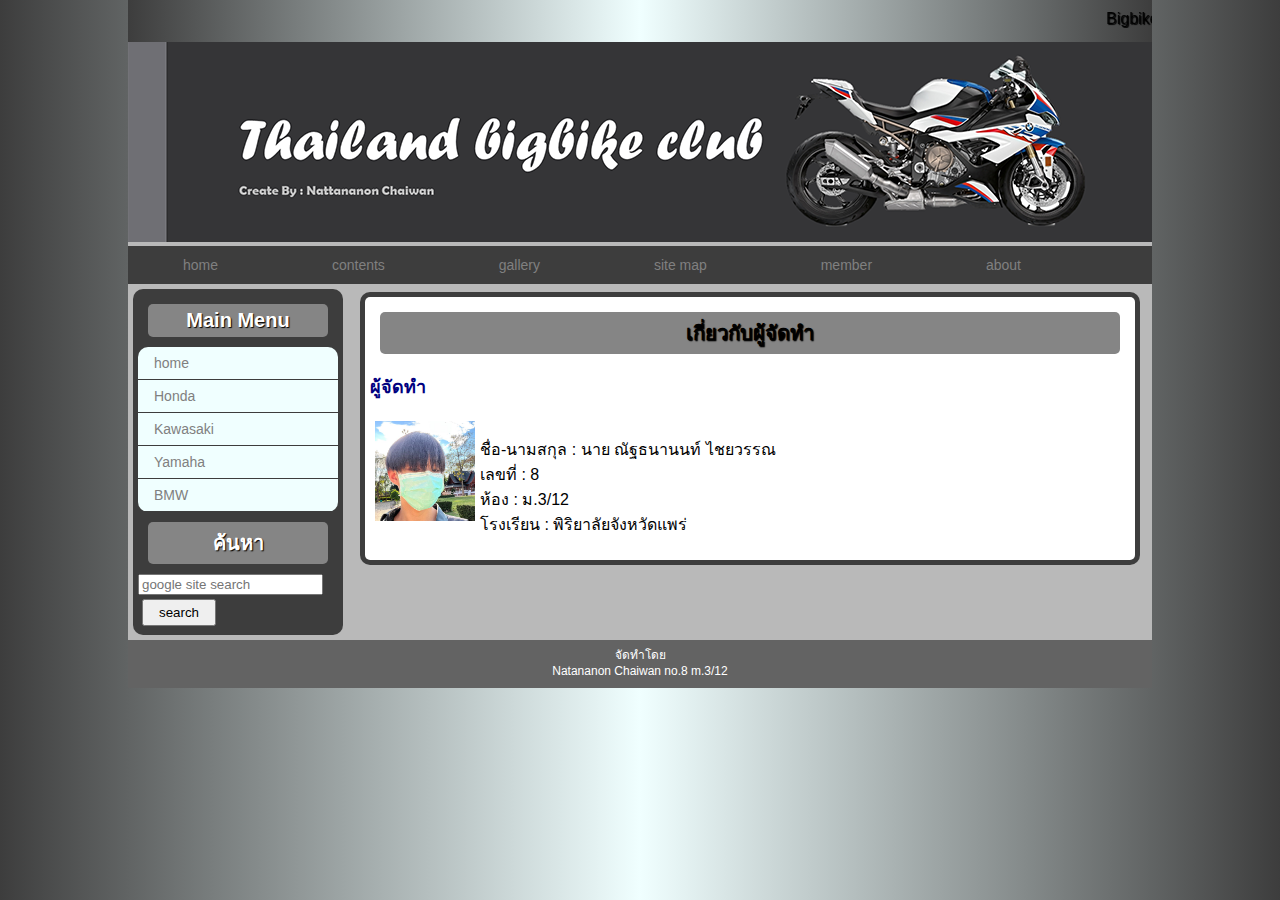
<file: 312-08/about.html>
<!DOCTYPE html>
<html lang="en">


<head>
    <title>Bigbike Sport Thailand Club</title>
    <meta charset="UTF-8">
    <link rel="stylesheet" href="layout.css">
</head>

<body>
    <div id="container">
        <div id="marquee">
        <marquee OnmouseOver="this.stop()" OnmouseOut="this.start()"> Bigbike Sport Thailand Club </marquee>
    </div>
        <header>
            <img src="img/head.png"> </img>
        </header>
        <nav>
		    <ul>
			    <li> <a href="index.html"> home </a> </li>
			    <li> <a href="contents.html"> contents </a> </li>
			    <li> <a href="gallery.html"> gallery </a> </li>
			    <li> <a href="sitemap.html"> site map </a> </li>
			    <li> <a href="member.html"> member </a> </li>
			    <li> <a href="about.html"> about </a> </li>
		    </ul>
        </nav>
        <aside>
            <h2> Main Menu </h2>
            <ul>
                <li> <a href="index.html"> home </a> </li>
                <li> <a href="p1.html"> Honda </a> </li>
                <li> <a href="p2.html"> Kawasaki </a> </li>
                <li> <a href="p3.html"> Yamaha </a> </li>
                <li> <a href="p4.html"> BMW </a> </li>
            </ul>
	    <h2>ค้นหา</h2>
		<from method="get" action="https://www.google.co.th/search" target"_blank">
        		<div>
				<input type="text" placeholder="google site search">
				<input type="submit" value="search"/>
				<input type="hidden" value="https://www.google.co.th/search"/>
				</div>
			</form>
        </aside>
	<section>
		<article>
			<h2> เกี่ยวกับผู้จัดทำ </h2>
			<h3> ผู้จัดทำ </h3>
			<img src="img/Donut.jpg" width="100"> </img> <br>
			ชื่อ-นามสกุล : นาย ณัฐธนานนท์ ไชยวรรณ <br>
			เลขที่ : 8 <br>
			ห้อง : ม.3/12 <br>
			โรงเรียน : พิริยาลัยจังหวัดแพร่ <br><br>
		</article>
	</section>
		<br class="clearflot"/>
		<footer>
			จัดทำโดย <br>
			Natananon Chaiwan no.8 m.3/12
		</footer>		
    </div>    
</body>
</html>
</file>
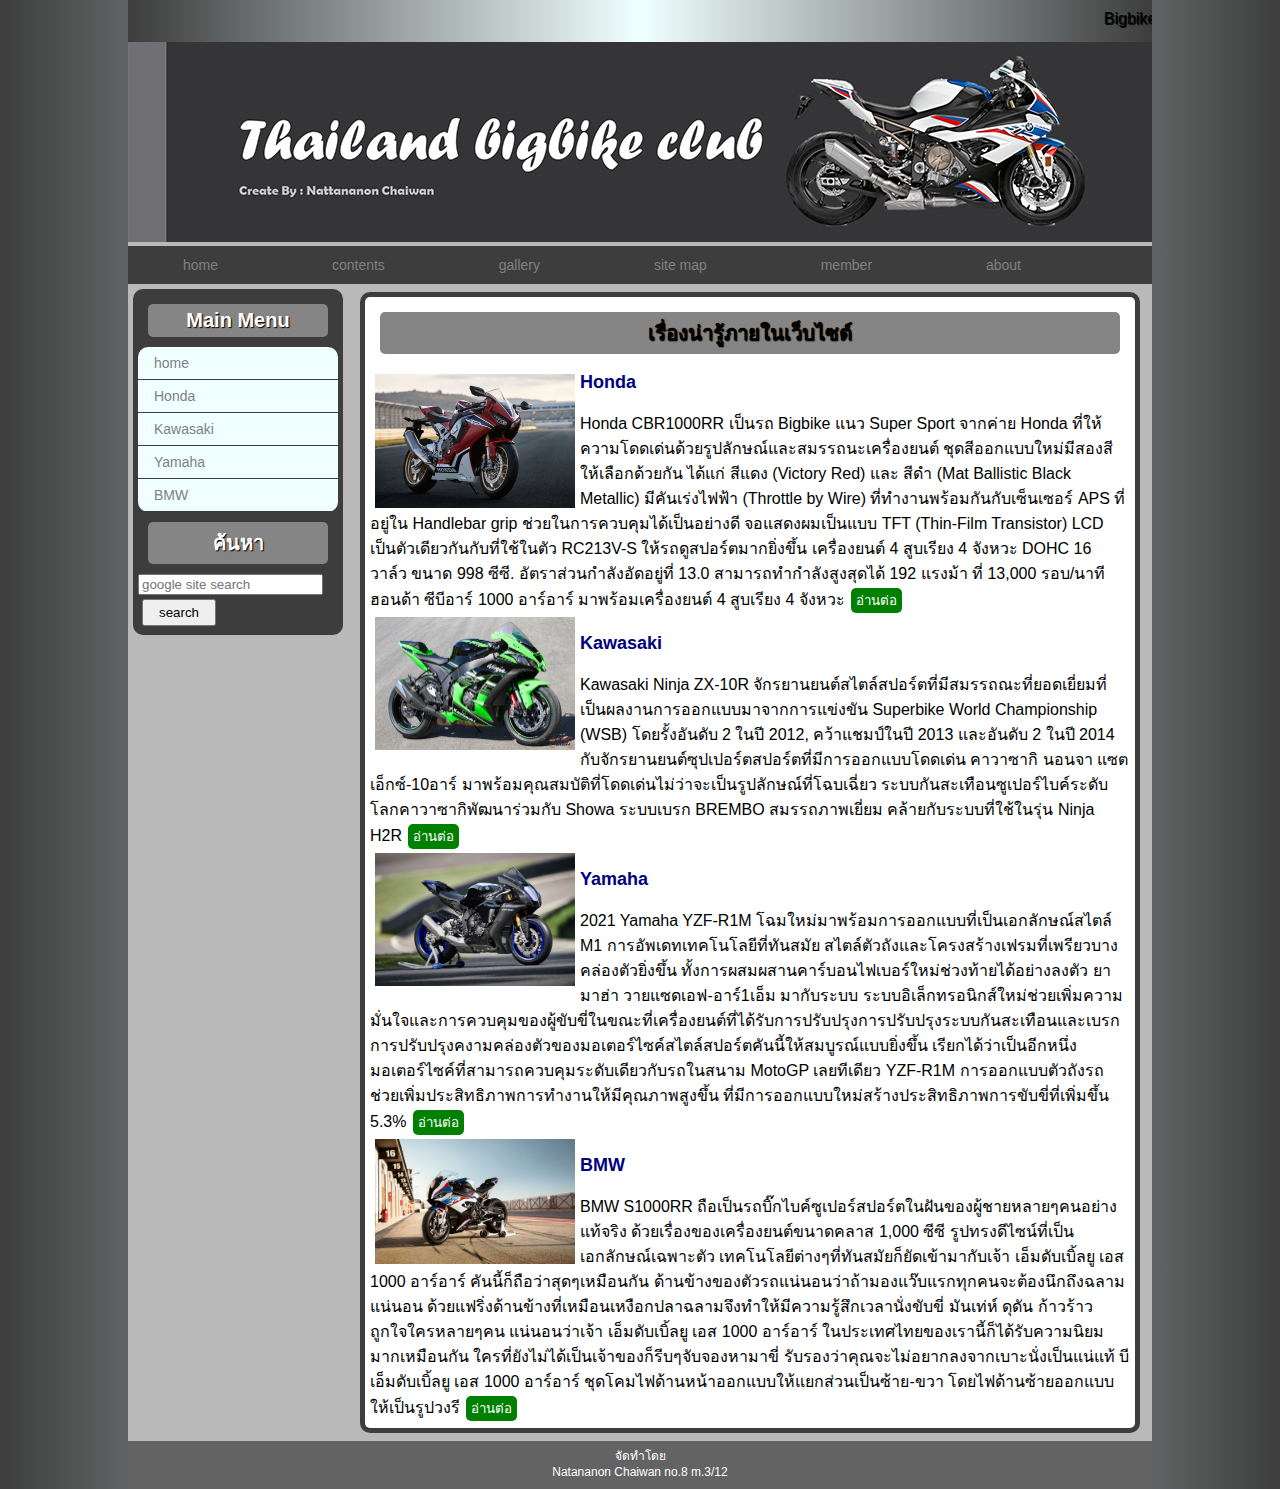
<file: 312-08/contents.html>
<!DOCTYPE html>
<html lang="en">


<head>
    <title>Bigbike Sport Thailand Club</title>
    <meta charset="UTF-8">
    <link rel="stylesheet" href="layout.css">
</head>

<body>
    <div id="container">
        <div id="marquee">
        <marquee OnmouseOver="this.stop()" OnmouseOut="this.start()"> Bigbike Sport Thailand Club </marquee>
    </div>
        <header>
            <img src="img/head.png"> </img>
        </header>
        <nav>
		    <ul>
			    <li> <a href="index.html"> home </a> </li>
			    <li> <a href="contents.html"> contents </a> </li>
			    <li> <a href="gallery.html"> gallery </a> </li>
			    <li> <a href="sitemap.html"> site map </a> </li>
			    <li> <a href="member.html"> member </a> </li>
			    <li> <a href="about.html"> about </a> </li>
		    </ul>
        </nav>
        <aside>
            <h2> Main Menu </h2>
            <ul>
                <li> <a href="index.html"> home </a> </li>
                <li> <a href="p1.html"> Honda </a> </li>
                <li> <a href="p2.html"> Kawasaki </a> </li>
                <li> <a href="p3.html"> Yamaha </a> </li>
                <li> <a href="p4.html"> BMW </a> </li>
            </ul>
	    <h2>ค้นหา</h2>
		<from method="get" action="https://www.google.co.th/search" target"_blank">
        		<div>
				<input type="text" placeholder="google site search">
				<input type="submit" value="search"/>
				<input type="hidden" value="https://www.google.co.th/search"/>
				</div>
			</form>
        </aside>
	<section>
		<article>
			<h2> เรื่องน่ารู้ภายในเว็บไซต์ </h2>
            <div id="clearfix">
                <img src="img/cbr1000rr.jpg" width="200"> </img>
                <h3> Honda </h3>
                Honda CBR1000RR เป็นรถ Bigbike แนว Super Sport จากค่าย Honda ที่ให้ความโดดเด่นด้วยรูปลักษณ์และสมรรถนะเครื่องยนต์ ชุดสีออกแบบใหม่มีสองสีให้เลือกด้วยกัน ได้แก่ สีแดง (Victory Red) และ สีดำ (Mat Ballistic Black Metallic) มีคันเร่งไฟฟ้า (Throttle by Wire) ที่ทำงานพร้อมกันกับเซ็นเซอร์ APS ที่อยู่ใน Handlebar grip ช่วยในการควบคุมได้เป็นอย่างดี จอแสดงผมเป็นแบบ TFT (Thin-Film Transistor) LCD เป็นตัวเดียวกันกับที่ใช้ในตัว RC213V-S ให้รถดูสปอร์ตมากยิ่งขึ้น เครื่องยนต์ 4 สูบเรียง 4 จังหวะ DOHC 16 วาล์ว ขนาด 998 ซีซี. อัตราส่วนกำลังอัดอยู่ที่ 13.0 สามารถทำกำลังสูงสุดได้ 192 แรงม้า ที่ 13,000 รอบ/นาที 
                ฮอนด้า ซีบีอาร์ 1000 อาร์อาร์ มาพร้อมเครื่องยนต์ 4 สูบเรียง 4 จังหวะ
                <a href="p1.html">
                    <button class="btn website"> อ่านต่อ </button> </a>
                    <br>
                    <img src="img/ninja zx-10r.jpg" width="200"> </img>
                    <h3> Kawasaki </h3>
                    Kawasaki Ninja ZX-10R จักรยานยนต์สไตล์สปอร์ตที่มีสมรรถณะที่ยอดเยี่ยมที่เป็นผลงานการออกแบบมาจากการแข่งขัน Superbike World Championship (WSB) โดยรั้งอันดับ 2 ในปี 2012, คว้าแชมป์ในปี 2013 และอันดับ 2 ในปี 2014 กับจักรยานยนต์ซุปเปอร์ตสปอร์ตที่มีการออกแบบโดดเด่น
				คาวาซากิ นอนจา แซตเอ็กซ์-10อาร์ มาพร้อมคุณสมบัติที่โดดเด่นไม่ว่าจะเป็นรูปลักษณ์ที่โฉบเฉี่ยว ระบบกันสะเทือนซูเปอร์ไบค์ระดับโลกคาวาซากิพัฒนาร่วมกับ Showa ระบบเบรก BREMBO สมรรถภาพเยี่ยม คล้ายกับระบบที่ใช้ในรุ่น Ninja H2R
                    <a href="p2.html">
                        <button class="btn website"> อ่านต่อ </button> </a>
                        <br>
                        <img src="img/R1M.jpg" width="200"> </img>
                        <h3> Yamaha </h3>
                        2021 Yamaha YZF-R1M โฉมใหม่มาพร้อมการออกแบบที่เป็นเอกลักษณ์สไตล์ M1 การอัพเดทเทคโนโลยีที่ทันสมัย สไตล์ตัวถังและโครงสร้างเฟรมที่เพรียวบางคล่องตัวยิ่งขึ้น ทั้งการผสมผสานคาร์บอนไฟเบอร์ใหม่ช่วงท้ายได้อย่างลงตัว ยามาฮ่า วายแซดเอฟ-อาร์1เอ็ม มากับระบบ ระบบอิเล็กทรอนิกส์ใหม่ช่วยเพิ่มความมั่นใจและการควบคุมของผู้ขับขี่ในขณะที่เครื่องยนต์ที่ได้รับการปรับปรุงการปรับปรุงระบบกันสะเทือนและเบรก การปรับปรุงคงามคล่องตัวของมอเตอร์ไซค์สไตล์สปอร์ตคันนี้ให้สมบูรณ์แบบยิ่งขึ้น เรียกได้ว่าเป็นอีกหนึ่งมอเตอร์ไซค์ที่สามารถควบคุมระดับเดียวกับรถในสนาม MotoGP เลยทีเดียว
				YZF-R1M การออกแบบตัวถังรถช่วยเพิ่มประสิทธิภาพการทำงานให้มีคุณภาพสูงขึ้น ที่มีการออกแบบใหม่สร้างประสิทธิภาพการขับขี่ที่เพิ่มขึ้น 5.3%
                        <a href="p3.html">
                            <button class="btn website"> อ่านต่อ </button> </a>
                            <br>
                            <img src="img/S1000rr.jpg" width="200"> </img>
                        <h3> BMW </h3>
                        BMW S1000RR ถือเป็นรถบิ๊กไบค์ซูเปอร์สปอร์ตในฝันของผู้ชายหลายๆคนอย่างแท้จริง ด้วยเรื่องของเครื่องยนต์ขนาดคลาส 1,000 ซีซี รูปทรงดีไซน์ที่เป็นเอกลักษณ์เฉพาะตัว เทคโนโลยีต่างๆที่ทันสมัยก็ยัดเข้ามากับเจ้า เอ็มดับเบิ้ลยู เอส 1000 อาร์อาร์ คันนี้ก็ถือว่าสุดๆเหมือนกัน ด้านข้างของตัวรถแน่นอนว่าถ้ามองแว๊บแรกทุกคนจะต้องนึกถึงฉลามแน่นอน ด้วยแฟริ่งด้านข้างที่เหมือนเหงือกปลาฉลามจึงทำให้มีความรู้สึกเวลานั่งขับขี่ มันเท่ห์ ดุดัน ก้าวร้าว ถูกใจใครหลายๆคน แน่นอนว่าเจ้า เอ็มดับเบิ้ลยู เอส 1000 อาร์อาร์ ในประเทศไทยของเรานี้ก็ได้รับความนิยมมากเหมือนกัน ใครที่ยังไม่ได้เป็นเจ้าของก็รีบๆจับจองหามาขี่ รับรองว่าคุณจะไม่อยากลงจากเบาะนั่งเป็นแน่แท้
                บีเอ็มดับเบิ้ลยู เอส 1000 อาร์อาร์ ชุดโคมไฟด้านหน้าออกแบบให้แยกส่วนเป็นซ้าย-ขวา โดยไฟด้านซ้ายออกแบบให้เป็นรูปวงรี
                        <a href="p4.html">
                            <button class="btn website"> อ่านต่อ </button> </a>
            </div>
		</article>
	</section>
		<br class="clearflot"/>
		<footer>
			จัดทำโดย <br>
			Natananon Chaiwan no.8 m.3/12
		</footer>		
    </div>    
</body>
</html>
</file>
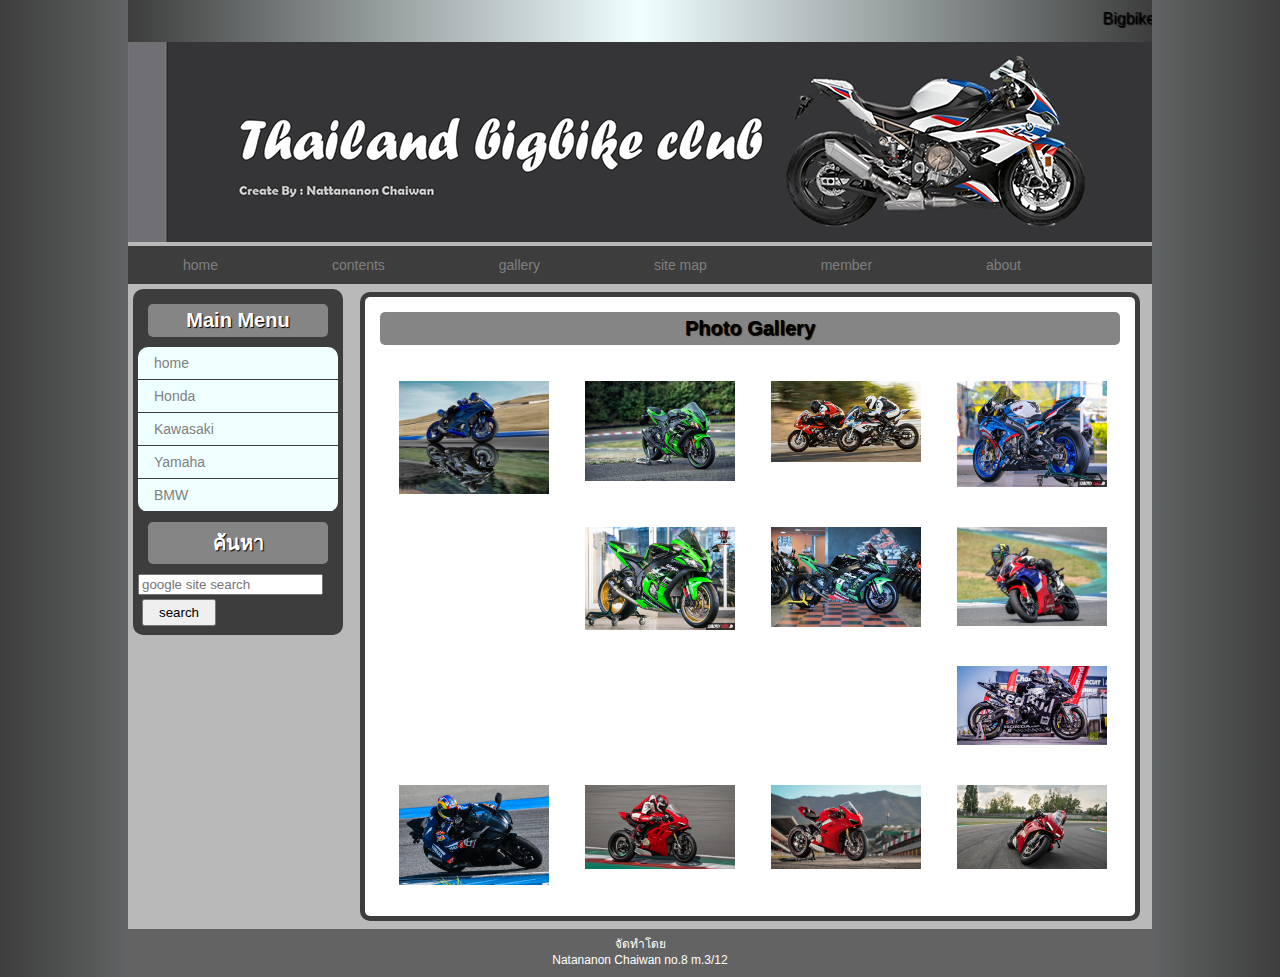
<file: 312-08/gallery.html>
<!DOCTYPE html>
<html lang="en">


<head>
    <title>Bigbike Sport Thailand Club</title>
    <meta charset="UTF-8">
    <link rel="stylesheet" href="layout.css">
</head>

<body>
    <div id="container">
        <div id="marquee">
        <marquee OnmouseOver="this.stop()" OnmouseOut="this.start()"> Bigbike Sport Thailand Club </marquee>
    </div>
        <header>
            <img src="img/head.png"> </img>
        </header>
        <nav>
		    <ul>
			    <li> <a href="index.html"> home </a> </li>
			    <li> <a href="contents.html"> contents </a> </li>
			    <li> <a href="gallery.html"> gallery </a> </li>
			    <li> <a href="sitemap.html"> site map </a> </li>
			    <li> <a href="member.html"> member </a> </li>
			    <li> <a href="about.html"> about </a> </li>
		    </ul>
        </nav>
        <aside>
            <h2> Main Menu </h2>
            <ul>
                <li> <a href="index.html"> home </a> </li>
                <li> <a href="p1.html"> Honda </a> </li>
                <li> <a href="p2.html"> Kawasaki </a> </li>
                <li> <a href="p3.html"> Yamaha </a> </li>
                <li> <a href="p4.html"> BMW </a> </li>
            </ul>
	    <h2>ค้นหา</h2>
		<from method="get" action="https://www.google.co.th/search" target"_blank">
        		<div>
				<input type="text" placeholder="google site search">
				<input type="submit" value="search"/>
				<input type="hidden" value="https://www.google.co.th/search"/>
				</div>
			</form>
        </aside>
	<section>
		<article>
			<h2> Photo Gallery </h2>
			<table>
                <tr> <td> <div id="gallery">
                    <a href="img/pg1.jpg" target="_blank">
                        <img src="img/pg1.jpg" width="140" alt="r1m"> </a>
                </div>

                <div id="gallery">
                    <a href="img/pg2.jpg" target="_blank">
                        <img src="img/pg2.jpg" width="140" alt="zx10r"> </a>
                </div>

                <div id="gallery">
                    <a href="img/pg3.jpg" target="_blank">
                        <img src="img/pg3.jpg" width="140" alt="s1000rr"> </a>
                </div>

                <div id="gallery">
                    <a href="img/pg4.jpg" target="_blank">
                        <img src="img/pg4.jpg" width="140" alt="s1000rr"> </a>
                </div>

                <div id="gallery">
                    <a href="img/pg5.jpg" target="_blank">
                        <img src="img/pg5.jpg" width="140" alt="zx10r"> </a>
                </div>

                <div id="gallery">
                    <a href="img/pg6.jpg" target="_blank">
                        <img src="img/pg6.jpg" width="140" alt="zx10r"> </a>
                </div>

                <div id="gallery">
                    <a href="img/pg7.jpg" target="_blank">
                        <img src="img/pg7.jpg" width="140" alt="cbr1000rr"> </a>
                </div>

                <div id="gallery">
                    <a href="img/pg8.jpg" target="_blank">
                        <img src="img/pg8.jpg" width="140" alt="cbr1000rr"> </a>
                </div>

                <div id="gallery">
                    <a href="img/pg9.jpg" target="_blank">
                        <img src="img/pg9.jpg" width="140" alt="r1m"> </a>
                </div>

                <div id="gallery">
                    <a href="img/pg10.jpg" target="_blank">
                        <img src="img/pg10.jpg" width="140" alt="ducati"> </a>
                </div>

                <div id="gallery">
                    <a href="img/pg11.jpg" target="_blank">
                        <img src="img/pg11.jpg" width="140" alt="ducati"> </a>
                </div>

                <div id="gallery">
                    <a href="img/pg12.jpg" target="_blank">
                        <img src="img/pg12.jpg" width="140" alt="ducati"> </a>
                </div>
                </tr> </td>
            </table>
		</article>
	</section>
		<br class="clearflot"/>
		<footer>
			จัดทำโดย <br>
			Natananon Chaiwan no.8 m.3/12
		</footer>		
    </div>    
</body>
</html>
</file>
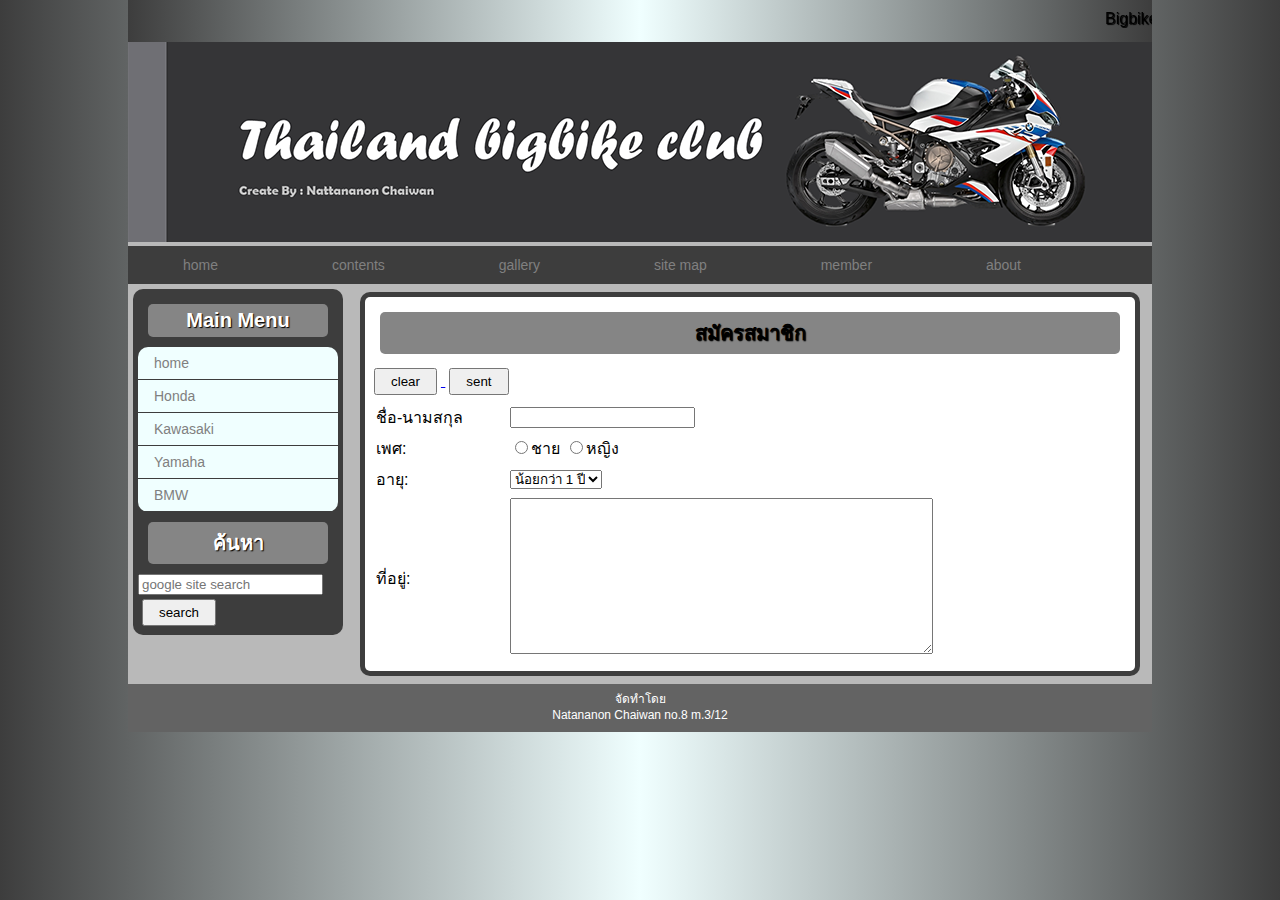
<file: 312-08/member.html>
<!DOCTYPE html>
<html lang="en">


<head>
    <title>Bigbike Sport Thailand Club</title>
    <meta charset="UTF-8">
    <link rel="stylesheet" href="layout.css">
</head>

<body>
    <div id="container">
        <div id="marquee">
        <marquee OnmouseOver="this.stop()" OnmouseOut="this.start()"> Bigbike Sport Thailand Club </marquee>
    </div>
        <header>
            <img src="img/head.png"> </img>
        </header>
        <nav>
		    <ul>
			    <li> <a href="index.html"> home </a> </li>
			    <li> <a href="contents.html"> contents </a> </li>
			    <li> <a href="gallery.html"> gallery </a> </li>
			    <li> <a href="sitemap.html"> site map </a> </li>
			    <li> <a href="member.html"> member </a> </li>
			    <li> <a href="about.html"> about </a> </li>
		    </ul>
        </nav>
        <aside>
            <h2> Main Menu </h2>
            <ul>
                <li> <a href="index.html"> home </a> </li>
                <li> <a href="p1.html"> Honda </a> </li>
                <li> <a href="p2.html"> Kawasaki </a> </li>
                <li> <a href="p3.html"> Yamaha </a> </li>
                <li> <a href="p4.html"> BMW </a> </li>
            </ul>
	    <h2>ค้นหา</h2>
		<from method="get" action="https://www.google.co.th/search" target"_blank">
        		<div>
				<input type="text" placeholder="google site search">
				<input type="submit" value="search"/>
				<input type="hidden" value="https://www.google.co.th/search"/>
				</div>
			</form>
        </aside>
	<section>
		<article>
			<h2> สมัครสมาชิก </h2>
			<table> <form>
                <tr>    <td>ชื่อ-นามสกุล </td>
                        <td> <input type="text"> </td> </tr>
                <tr>    <td> เพศ: </td>
                        <td> <input type="radio">ชาย 
                            <input type="radio">หญิง
                        </td> </tr>
                <tr>    <td> อายุ:</td>
                <td>    <select>    <option value="1">น้อยกว่า 1 ปี
                                    <option value="1"> 1-10 ปี
                                    <option value="2">11-20 ปี
                                    <option value="3">21-30 ปี
                                    <option value="4">30 ปีขึ้นไป </option></select></td></tr>
                <tr>    <td> ที่อยู่: </td>
                        <td>    <textarea rows="10" cols="50"> </textarea> </td> </tr>
                <tr colspan="2" <td>    <input type="reset"value="clear">
                                        <a href=mailto:jone500gamer@gmail.com> 
                                            <input type="submit" value="sent"> </a> </td> </tr>
            </form></table>
		</article>
	</section>
		<br class="clearflot"/>
		<footer>
			จัดทำโดย <br>
			Natananon Chaiwan no.8 m.3/12
		</footer>		
    </div>    
</body>
</html>
</file>
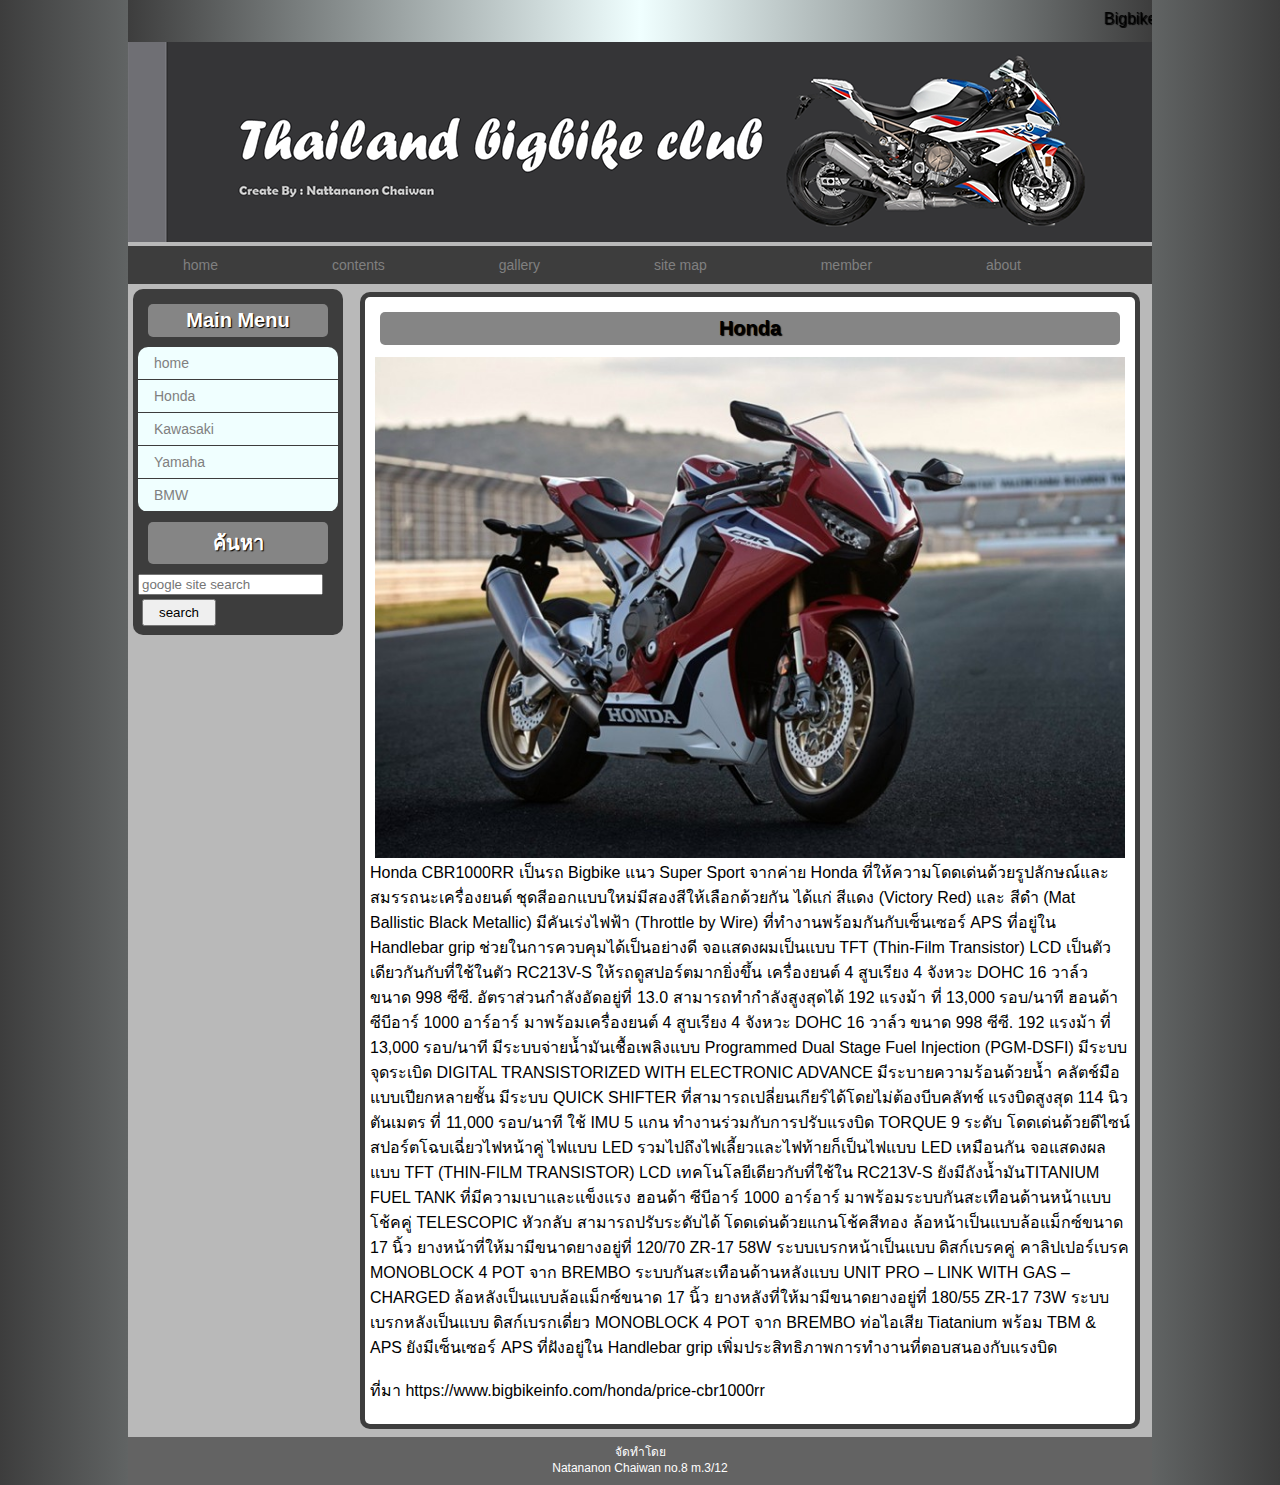
<file: 312-08/p1.html>
<!DOCTYPE html>
<html lang="en">


<head>
    <title>Bigbike Sport Thailand Club</title>
    <meta charset="UTF-8">
    <link rel="stylesheet" href="layout.css">
</head>

<body>
    <div id="container">
        <div id="marquee">
        <marquee OnmouseOver="this.stop()" OnmouseOut="this.start()"> Bigbike Sport Thailand Club </marquee>
    </div>
        <header>
            <img src="img/head.png"> </img>
        </header>
        <nav>
		    <ul>
			    <li> <a href="index.html"> home </a> </li>
			    <li> <a href="contents.html"> contents </a> </li>
			    <li> <a href="gallery.html"> gallery </a> </li>
			    <li> <a href="sitemap.html"> site map </a> </li>
			    <li> <a href="member.html"> member </a> </li>
			    <li> <a href="about.html"> about </a> </li>
		    </ul>
        </nav>
        <aside>
            <h2> Main Menu </h2>
            <ul>
                <li> <a href="index.html"> home </a> </li>
                <li> <a href="p1.html"> Honda </a> </li>
                <li> <a href="p2.html"> Kawasaki </a> </li>
                <li> <a href="p3.html"> Yamaha </a> </li>
                <li> <a href="p4.html"> BMW </a> </li>
            </ul>
	    <h2>ค้นหา</h2>
		<from method="get" action="https://www.google.co.th/search" target"_blank">
        		<div>
				<input type="text" placeholder="google site search">
				<input type="submit" value="search"/>
				<input type="hidden" value="https://www.google.co.th/search"/>
				</div>
			</form>
        </aside>
	<section>
		<article>
			<h2> Honda </h2>
			<center>
				<img src="img/cbr1000rr.jpg" width="750"> </img>
			</center>
			<p>
				Honda CBR1000RR เป็นรถ Bigbike แนว Super Sport จากค่าย Honda ที่ให้ความโดดเด่นด้วยรูปลักษณ์และสมรรถนะเครื่องยนต์ ชุดสีออกแบบใหม่มีสองสีให้เลือกด้วยกัน ได้แก่ สีแดง (Victory Red) และ สีดำ (Mat Ballistic Black Metallic) มีคันเร่งไฟฟ้า (Throttle by Wire) ที่ทำงานพร้อมกันกับเซ็นเซอร์ APS ที่อยู่ใน Handlebar grip ช่วยในการควบคุมได้เป็นอย่างดี จอแสดงผมเป็นแบบ TFT (Thin-Film Transistor) LCD เป็นตัวเดียวกันกับที่ใช้ในตัว RC213V-S ให้รถดูสปอร์ตมากยิ่งขึ้น เครื่องยนต์ 4 สูบเรียง 4 จังหวะ DOHC 16 วาล์ว ขนาด 998 ซีซี. อัตราส่วนกำลังอัดอยู่ที่ 13.0 สามารถทำกำลังสูงสุดได้ 192 แรงม้า ที่ 13,000 รอบ/นาที 
                ฮอนด้า ซีบีอาร์ 1000 อาร์อาร์ มาพร้อมเครื่องยนต์ 4 สูบเรียง 4 จังหวะ DOHC 16 วาล์ว ขนาด 998 ซีซี. 192 แรงม้า ที่ 13,000 รอบ/นาที มีระบบจ่ายน้ำมันเชื้อเพลิงแบบ Programmed Dual Stage Fuel Injection (PGM-DSFI) มีระบบจุดระเบิด DIGITAL TRANSISTORIZED WITH ELECTRONIC ADVANCE มีระบายความร้อนด้วยน้ำ คลัตช์มือแบบเปียกหลายชั้น มีระบบ QUICK SHIFTER ที่สามารถเปลี่ยนเกียร์ได้โดยไม่ต้องบีบคลัทช์ แรงบิดสูงสุด 114 นิวตันเมตร ที่ 11,000 รอบ/นาที ใช้ IMU 5 แกน ทำงานร่วมกับการปรับแรงบิด TORQUE 9 ระดับ โดดเด่นด้วยดีไซน์สปอร์ตโฉบเฉี่ยวไฟหน้าคู่ ไฟแบบ LED รวมไปถึงไฟเลี้ยวและไฟท้ายก็เป็นไฟแบบ LED เหมือนกัน จอแสดงผลแบบ TFT (THIN-FILM TRANSISTOR) LCD เทคโนโลยีเดียวกับที่ใช้ใน RC213V-S ยังมีถังน้ำมันTITANIUM FUEL TANK ที่มีความเบาและแข็งแรง
                ฮอนด้า ซีบีอาร์ 1000 อาร์อาร์ มาพร้อมระบบกันสะเทือนด้านหน้าแบบ โช้คคู่ TELESCOPIC หัวกลับ สามารถปรับระดับได้ โดดเด่นด้วยแกนโช้คสีทอง ล้อหน้าเป็นแบบล้อแม็กซ์ขนาด 17 นิ้ว ยางหน้าที่ให้มามีขนาดยางอยู่ที่ 120/70 ZR-17 58W ระบบเบรกหน้าเป็นแบบ ดิสก์เบรคคู่ คาลิปเปอร์เบรค MONOBLOCK 4 POT จาก BREMBO ระบบกันสะเทือนด้านหลังแบบ UNIT PRO – LINK WITH GAS – CHARGED ล้อหลังเป็นแบบล้อแม็กซ์ขนาด 17 นิ้ว ยางหลังที่ให้มามีขนาดยางอยู่ที่ 180/55 ZR-17 73W ระบบเบรกหลังเป็นแบบ ดิสก์เบรกเดี่ยว MONOBLOCK 4 POT จาก BREMBO ท่อไอเสีย Tiatanium พร้อม TBM & APS ยังมีเซ็นเซอร์ APS ที่ฝังอยู่ใน Handlebar grip เพิ่มประสิทธิภาพการทำงานที่ตอบสนองกับแรงบิด
            <br> <br>
                ที่มา https://www.bigbikeinfo.com/honda/price-cbr1000rr
			</p> 
		</article>
	</section>
		<br class="clearflot"/>
		<footer>
			จัดทำโดย <br>
			Natananon Chaiwan no.8 m.3/12
		</footer>		
    </div>    
</body>
</html>
</file>
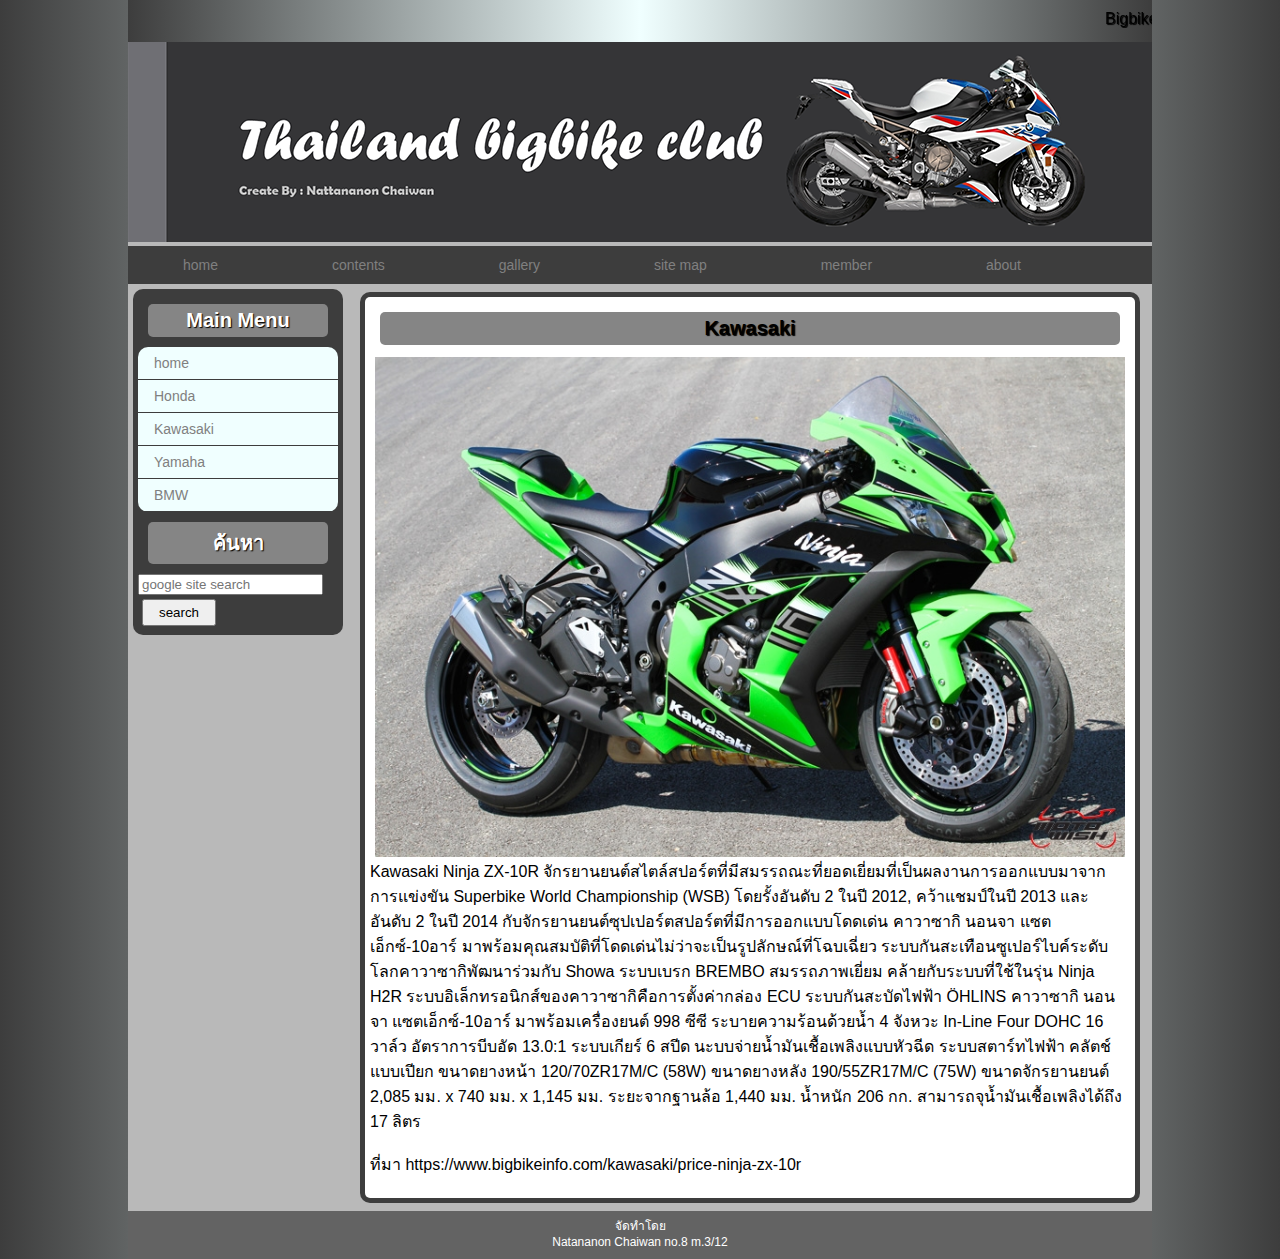
<file: 312-08/p2.html>
<!DOCTYPE html>
<html lang="en">


<head>
    <title>Bigbike Sport Thailand Club</title>
    <meta charset="UTF-8">
    <link rel="stylesheet" href="layout.css">
</head>

<body>
    <div id="container">
        <div id="marquee">
        <marquee OnmouseOver="this.stop()" OnmouseOut="this.start()"> Bigbike Sport Thailand Club </marquee>
    </div>
        <header>
            <img src="img/head.png"> </img>
        </header>
        <nav>
		    <ul>
			    <li> <a href="index.html"> home </a> </li>
			    <li> <a href="contents.html"> contents </a> </li>
			    <li> <a href="gallery.html"> gallery </a> </li>
			    <li> <a href="sitemap.html"> site map </a> </li>
			    <li> <a href="member.html"> member </a> </li>
			    <li> <a href="about.html"> about </a> </li>
		    </ul>
        </nav>
        <aside>
            <h2> Main Menu </h2>
            <ul>
                <li> <a href="index.html"> home </a> </li>
                <li> <a href="p1.html"> Honda </a> </li>
                <li> <a href="p2.html"> Kawasaki </a> </li>
                <li> <a href="p3.html"> Yamaha </a> </li>
                <li> <a href="p4.html"> BMW </a> </li>
            </ul>
	    <h2>ค้นหา</h2>
		<from method="get" action="https://www.google.co.th/search" target"_blank">
        		<div>
				<input type="text" placeholder="google site search">
				<input type="submit" value="search"/>
				<input type="hidden" value="https://www.google.co.th/search"/>
				</div>
			</form>
        </aside>
	<section>
		<article>
			<h2> Kawasaki </h2>
			<center>
				<img src="img/ninja zx-10r.jpg" width="750"> </img>
			</center>
			<p>
				Kawasaki Ninja ZX-10R จักรยานยนต์สไตล์สปอร์ตที่มีสมรรถณะที่ยอดเยี่ยมที่เป็นผลงานการออกแบบมาจากการแข่งขัน Superbike World Championship (WSB) โดยรั้งอันดับ 2 ในปี 2012, คว้าแชมป์ในปี 2013 และอันดับ 2 ในปี 2014 กับจักรยานยนต์ซุปเปอร์ตสปอร์ตที่มีการออกแบบโดดเด่น
				คาวาซากิ นอนจา แซตเอ็กซ์-10อาร์ มาพร้อมคุณสมบัติที่โดดเด่นไม่ว่าจะเป็นรูปลักษณ์ที่โฉบเฉี่ยว ระบบกันสะเทือนซูเปอร์ไบค์ระดับโลกคาวาซากิพัฒนาร่วมกับ Showa ระบบเบรก BREMBO สมรรถภาพเยี่ยม คล้ายกับระบบที่ใช้ในรุ่น Ninja H2R ระบบอิเล็กทรอนิกส์ของคาวาซากิคือการตั้งค่ากล่อง ECU ระบบกันสะบัดไฟฟ้า ÖHLINS
				คาวาซากิ นอนจา แซตเอ็กซ์-10อาร์ มาพร้อมเครื่องยนต์ 998 ซีซี ระบายความร้อนด้วยน้ำ 4 จังหวะ In-Line Four DOHC 16 วาล์ว อัตราการบีบอัด 13.0:1 ระบบเกียร์ 6 สปีด นะบบจ่ายน้ำมันเชื้อเพลิงแบบหัวฉีด ระบบสตาร์ทไฟฟ้า คลัตช์แบบเปียก ขนาดยางหน้า 120/70ZR17M/C (58W) ขนาดยางหลัง 190/55ZR17M/C (75W) ขนาดจักรยานยนต์ 2,085 มม. x 740 มม. x 1,145 มม. ระยะจากฐานล้อ 1,440 มม. น้ำหนัก 206 กก. สามารถจุน้ำมันเชื้อเพลิงได้ถึง 17 ลิตร
            <br> <br>
                ที่มา https://www.bigbikeinfo.com/kawasaki/price-ninja-zx-10r
			</p> 
		</article>
	</section>
		<br class="clearflot"/>
		<footer>
			จัดทำโดย <br>
			Natananon Chaiwan no.8 m.3/12
		</footer>		
    </div>    
</body>
</html>
</file>
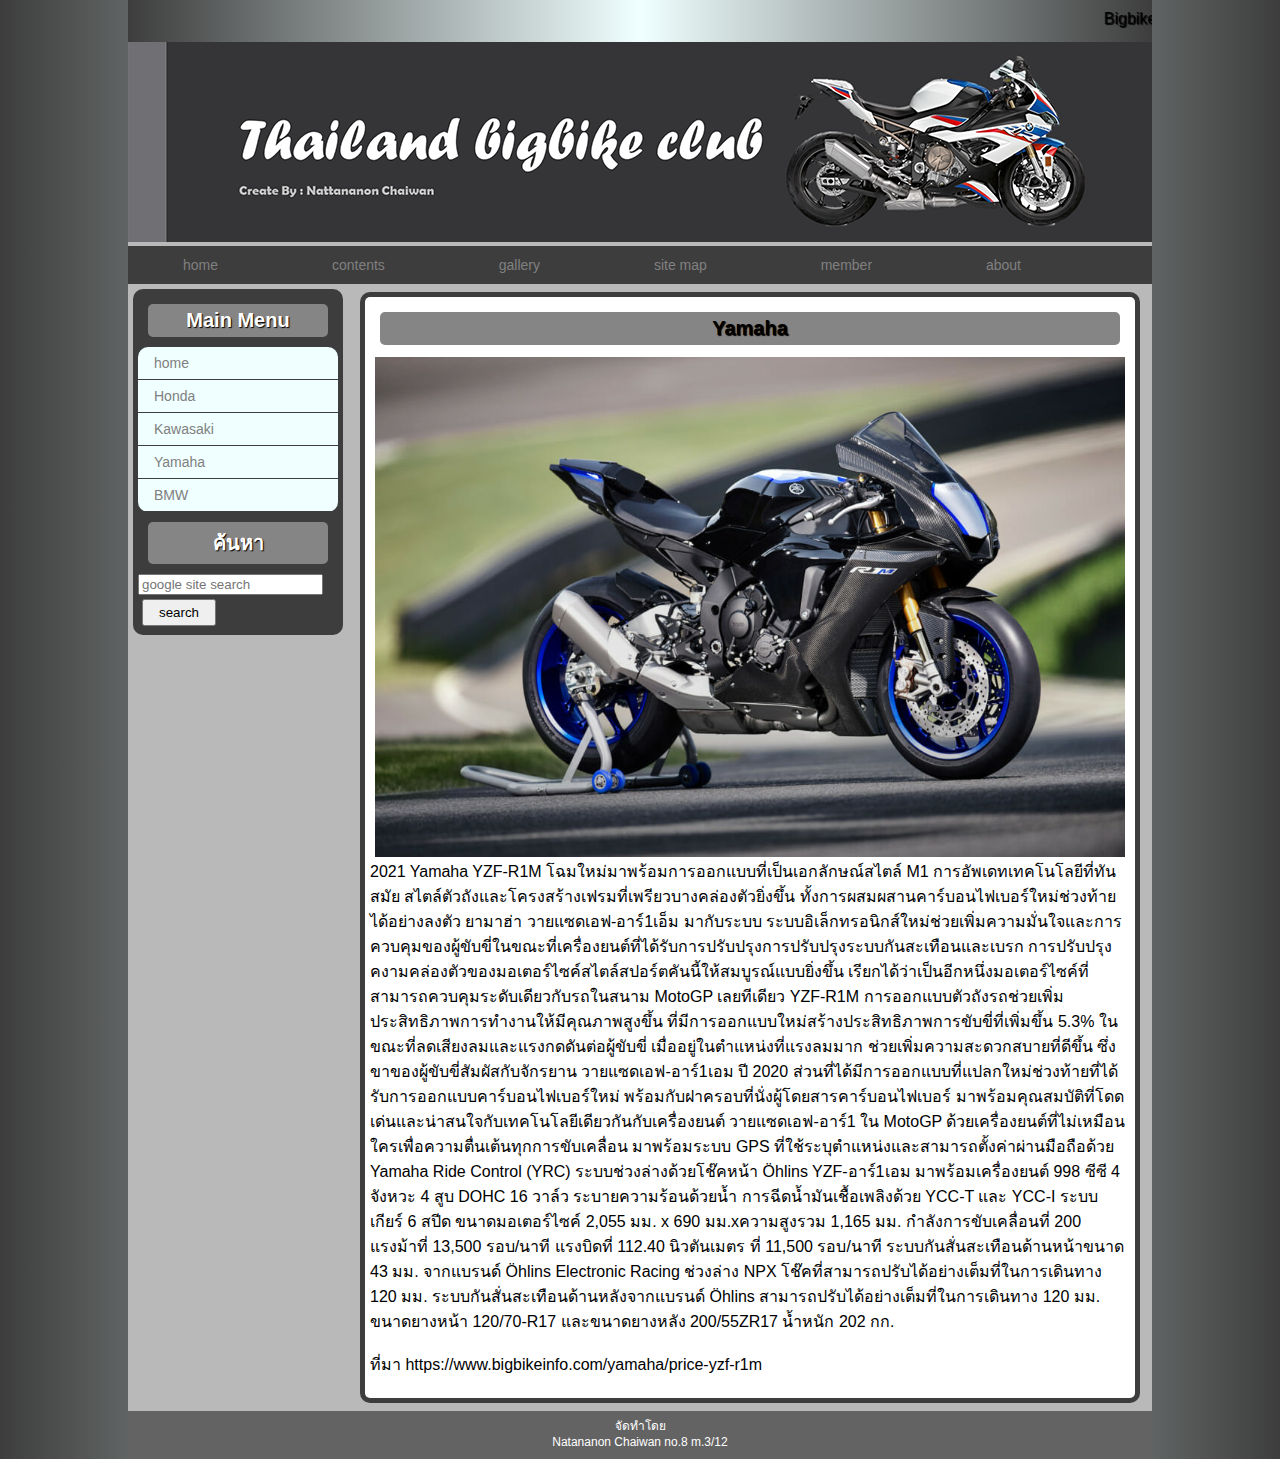
<file: 312-08/p3.html>
<!DOCTYPE html>
<html lang="en">


<head>
    <title>Bigbike Sport Thailand Club</title>
    <meta charset="UTF-8">
    <link rel="stylesheet" href="layout.css">
</head>

<body>
    <div id="container">
        <div id="marquee">
        <marquee OnmouseOver="this.stop()" OnmouseOut="this.start()"> Bigbike Sport Thailand Club </marquee>
    </div>
        <header>
            <img src="img/head.png"> </img>
        </header>
        <nav>
		    <ul>
			    <li> <a href="index.html"> home </a> </li>
			    <li> <a href="contents.html"> contents </a> </li>
			    <li> <a href="gallery.html"> gallery </a> </li>
			    <li> <a href="sitemap.html"> site map </a> </li>
			    <li> <a href="member.html"> member </a> </li>
			    <li> <a href="about.html"> about </a> </li>
		    </ul>
        </nav>
        <aside>
            <h2> Main Menu </h2>
            <ul>
                <li> <a href="index.html"> home </a> </li>
                <li> <a href="p1.html"> Honda </a> </li>
                <li> <a href="p2.html"> Kawasaki </a> </li>
                <li> <a href="p3.html"> Yamaha </a> </li>
                <li> <a href="p4.html"> BMW </a> </li>
            </ul>
	    <h2>ค้นหา</h2>
		<from method="get" action="https://www.google.co.th/search" target"_blank">
        		<div>
				<input type="text" placeholder="google site search">
				<input type="submit" value="search"/>
				<input type="hidden" value="https://www.google.co.th/search"/>
				</div>
			</form>
        </aside>
	<section>
		<article>
			<h2> Yamaha </h2>
			<center>
				<img src="img/R1M.jpg" width="750"> </img>
			</center>
			<p>
				2021 Yamaha YZF-R1M โฉมใหม่มาพร้อมการออกแบบที่เป็นเอกลักษณ์สไตล์ M1 การอัพเดทเทคโนโลยีที่ทันสมัย สไตล์ตัวถังและโครงสร้างเฟรมที่เพรียวบางคล่องตัวยิ่งขึ้น ทั้งการผสมผสานคาร์บอนไฟเบอร์ใหม่ช่วงท้ายได้อย่างลงตัว ยามาฮ่า วายแซดเอฟ-อาร์1เอ็ม มากับระบบ ระบบอิเล็กทรอนิกส์ใหม่ช่วยเพิ่มความมั่นใจและการควบคุมของผู้ขับขี่ในขณะที่เครื่องยนต์ที่ได้รับการปรับปรุงการปรับปรุงระบบกันสะเทือนและเบรก การปรับปรุงคงามคล่องตัวของมอเตอร์ไซค์สไตล์สปอร์ตคันนี้ให้สมบูรณ์แบบยิ่งขึ้น เรียกได้ว่าเป็นอีกหนึ่งมอเตอร์ไซค์ที่สามารถควบคุมระดับเดียวกับรถในสนาม MotoGP เลยทีเดียว
				YZF-R1M การออกแบบตัวถังรถช่วยเพิ่มประสิทธิภาพการทำงานให้มีคุณภาพสูงขึ้น ที่มีการออกแบบใหม่สร้างประสิทธิภาพการขับขี่ที่เพิ่มขึ้น 5.3% ในขณะที่ลดเสียงลมและแรงกดดันต่อผู้ขับขี่ เมื่ออยู่ในตำแหน่งที่แรงลมมาก ช่วยเพิ่มความสะดวกสบายที่ดีขึ้น ซึ่งขาของผู้ขับขี่สัมผัสกับจักรยาน วายแซดเอฟ-อาร์1เอม ปี 2020 ส่วนที่ได้มีการออกแบบที่แปลกใหม่ช่วงท้ายที่ได้รับการออกแบบคาร์บอนไฟเบอร์ใหม่ พร้อมกับฝาครอบที่นั่งผู้โดยสารคาร์บอนไฟเบอร์ มาพร้อมคุณสมบัติที่โดดเด่นและน่าสนใจกับเทคโนโลยีเดียวกันกับเครื่องยนต์ วายแซดเอฟ-อาร์1 ใน MotoGP ด้วยเครื่องยนต์ที่ไม่เหมือนใครเพื่อความตื่นเต้นทุกการขับเคลื่อน มาพร้อมระบบ GPS ที่ใช้ระบุตำแหน่งและสามารถตั้งค่าผ่านมือถือด้วย Yamaha Ride Control (YRC) ระบบช่วงล่างด้วยโช๊คหน้า Öhlins
				YZF-อาร์1เอม มาพร้อมเครื่องยนต์ 998 ซีซี 4 จังหวะ 4 สูบ DOHC 16 วาล์ว ระบายความร้อนด้วยน้ำ การฉีดน้ำมันเชื้อเพลิงด้วย YCC-T และ YCC-I ระบบเกียร์ 6 สปีด ขนาดมอเตอร์ไซค์ 2,055 มม. x 690 มม.xความสูงรวม 1,165 มม. กำลังการขับเคลื่อนที่ 200 แรงม้าที่ 13,500 รอบ/นาที แรงบิดที่ 112.40 นิวตันเมตร ที่ 11,500 รอบ/นาที ระบบกันสั่นสะเทือนด้านหน้าขนาด 43 มม. จากแบรนด์ Öhlins Electronic Racing ช่วงล่าง NPX โช๊คที่สามารถปรับได้อย่างเต็มที่ในการเดินทาง 120 มม. ระบบกันสั่นสะเทือนด้านหลังจากแบรนด์ Öhlins สามารถปรับได้อย่างเต็มที่ในการเดินทาง 120 มม. ขนาดยางหน้า 120/70-R17 และขนาดยางหลัง 200/55ZR17 น้ำหนัก 202 กก.
            <br> <br>
                ที่มา https://www.bigbikeinfo.com/yamaha/price-yzf-r1m
			</p> 
		</article>
	</section>
		<br class="clearflot"/>
		<footer>
			จัดทำโดย <br>
			Natananon Chaiwan no.8 m.3/12
		</footer>		
    </div>    
</body>
</html>
</file>
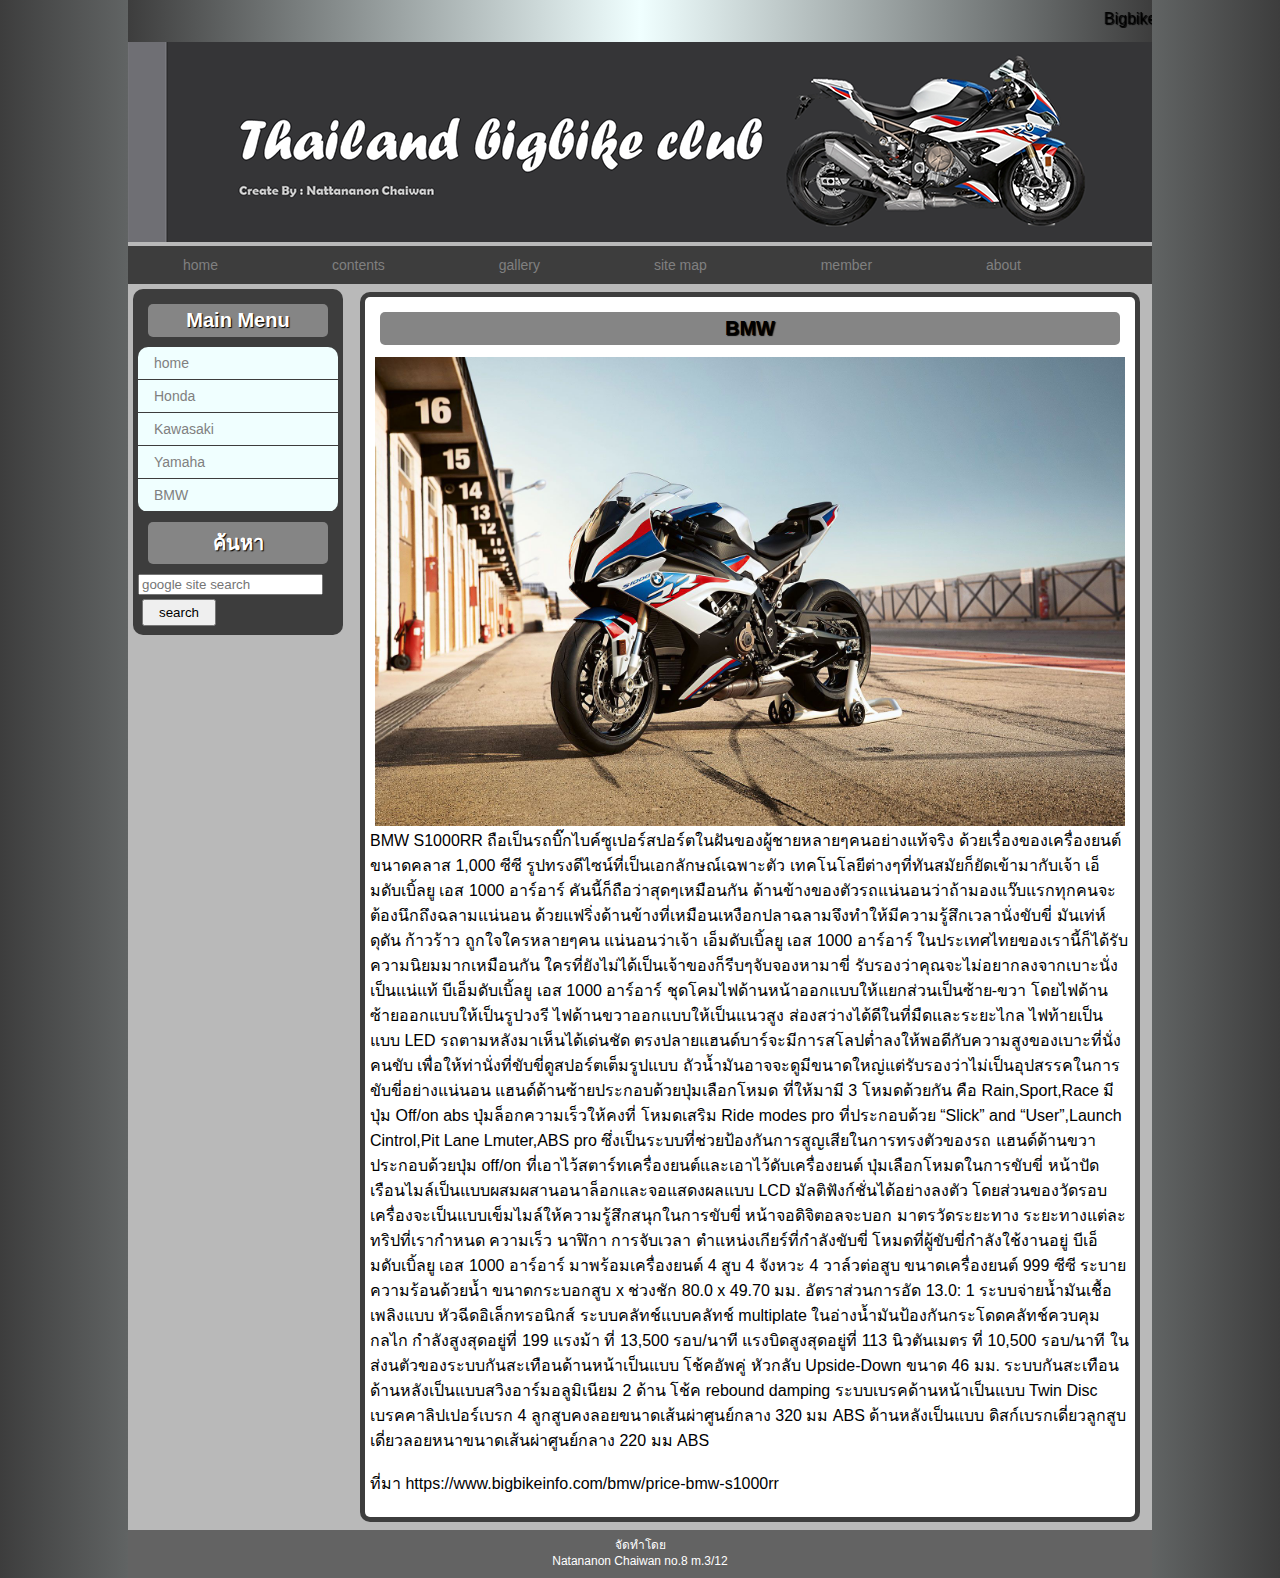
<file: 312-08/p4.html>
<!DOCTYPE html>
<html lang="en">


<head>
    <title>Bigbike Sport Thailand Club</title>
    <meta charset="UTF-8">
    <link rel="stylesheet" href="layout.css">
</head>

<body>
    <div id="container">
        <div id="marquee">
        <marquee OnmouseOver="this.stop()" OnmouseOut="this.start()"> Bigbike Sport Thailand Club </marquee>
    </div>
        <header>
            <img src="img/head.png"> </img>
        </header>
        <nav>
		    <ul>
			    <li> <a href="index.html"> home </a> </li>
			    <li> <a href="contents.html"> contents </a> </li>
			    <li> <a href="gallery.html"> gallery </a> </li>
			    <li> <a href="sitemap.html"> site map </a> </li>
			    <li> <a href="member.html"> member </a> </li>
			    <li> <a href="about.html"> about </a> </li>
		    </ul>
        </nav>
        <aside>
            <h2> Main Menu </h2>
            <ul>
                <li> <a href="index.html"> home </a> </li>
                <li> <a href="p1.html"> Honda </a> </li>
                <li> <a href="p2.html"> Kawasaki </a> </li>
                <li> <a href="p3.html"> Yamaha </a> </li>
                <li> <a href="p4.html"> BMW </a> </li>
            </ul>
	    <h2>ค้นหา</h2>
		<from method="get" action="https://www.google.co.th/search" target"_blank">
        		<div>
				<input type="text" placeholder="google site search">
				<input type="submit" value="search"/>
				<input type="hidden" value="https://www.google.co.th/search"/>
				</div>
			</form>
        </aside>
	<section>
		<article>
			<h2> BMW </h2>
			<center>
				<img src="img/S1000rr.jpg" width="750"> </img>
			</center>
			<p>
				BMW S1000RR ถือเป็นรถบิ๊กไบค์ซูเปอร์สปอร์ตในฝันของผู้ชายหลายๆคนอย่างแท้จริง ด้วยเรื่องของเครื่องยนต์ขนาดคลาส 1,000 ซีซี รูปทรงดีไซน์ที่เป็นเอกลักษณ์เฉพาะตัว เทคโนโลยีต่างๆที่ทันสมัยก็ยัดเข้ามากับเจ้า เอ็มดับเบิ้ลยู เอส 1000 อาร์อาร์ คันนี้ก็ถือว่าสุดๆเหมือนกัน ด้านข้างของตัวรถแน่นอนว่าถ้ามองแว๊บแรกทุกคนจะต้องนึกถึงฉลามแน่นอน ด้วยแฟริ่งด้านข้างที่เหมือนเหงือกปลาฉลามจึงทำให้มีความรู้สึกเวลานั่งขับขี่ มันเท่ห์ ดุดัน ก้าวร้าว ถูกใจใครหลายๆคน แน่นอนว่าเจ้า เอ็มดับเบิ้ลยู เอส 1000 อาร์อาร์ ในประเทศไทยของเรานี้ก็ได้รับความนิยมมากเหมือนกัน ใครที่ยังไม่ได้เป็นเจ้าของก็รีบๆจับจองหามาขี่ รับรองว่าคุณจะไม่อยากลงจากเบาะนั่งเป็นแน่แท้
                บีเอ็มดับเบิ้ลยู เอส 1000 อาร์อาร์ ชุดโคมไฟด้านหน้าออกแบบให้แยกส่วนเป็นซ้าย-ขวา โดยไฟด้านซ้ายออกแบบให้เป็นรูปวงรี ไฟด้านขวาออกแบบให้เป็นแนวสูง ส่องสว่างได้ดีในที่มืดและระยะไกล ไฟท้ายเป็นแบบ LED รถตามหลังมาเห็นได้เด่นชัด ตรงปลายแฮนด์บาร์จะมีการสโลปต่ำลงให้พอดีกับความสูงของเบาะที่นั่งคนขับ เพื่อให้ท่านั่งที่ขับขี่ดูสปอร์ตเต็มรูปแบบ ถัวน้ำมันอาจจะดูมีขนาดใหญ่แต่รับรองว่าไม่เป็นอุปสรรคในการขับขี่อย่างแน่นอน แฮนด์ด้านซ้ายประกอบด้วยปุ่มเลือกโหมด ที่ให้มามี 3 โหมดด้วยกัน คือ Rain,Sport,Race มีปุ่ม Off/on abs ปุ่มล็อกความเร็วให้คงที่ โหมดเสริม Ride modes pro ที่ประกอบด้วย “Slick” and “User”,Launch Cintrol,Pit Lane Lmuter,ABS pro ซึ่งเป็นระบบที่ช่วยป้องกันการสูญเสียในการทรงตัวของรถ แฮนด์ด้านขวาประกอบด้วยปุ่ม off/on ที่เอาไว้สตาร์ทเครื่องยนต์และเอาไว้ดับเครื่องยนต์ ปุ่มเลือกโหมดในการขับขี่ หน้าปัดเรือนไมล์เป็นแบบผสมผสานอนาล็อกและจอแสดงผลแบบ LCD มัลติฟังก์ชั่นได้อย่างลงตัว โดยส่วนของวัดรอบเครื่องจะเป็นแบบเข็มไมล์ให้ความรู้สึกสนุกในการขับขี่ หน้าจอดิจิตอลจะบอก มาตรวัดระยะทาง ระยะทางแต่ละทริปที่เรากำหนด ความเร็ว นาฬิกา การจับเวลา ตำแหน่งเกียร์ที่กำลังขับขี่ โหมดที่ผู้ขับขี่กำลังใช้งานอยู่
                บีเอ็มดับเบิ้ลยู เอส 1000 อาร์อาร์ มาพร้อมเครื่องยนต์ 4 สูบ 4 จังหวะ 4 วาล์วต่อสูบ ขนาดเครื่องยนต์ 999 ซีซี ระบายความร้อนด้วยน้ำ ขนาดกระบอกสูบ x ช่วงชัก 80.0 x 49.70 มม. อัตราส่วนการอัด 13.0: 1 ระบบจ่ายน้ำมันเชื้อเพลิงแบบ หัวฉีดอิเล็กทรอนิกส์ ระบบคลัทช์แบบคลัทช์ multiplate ในอ่างน้ำมันป้องกันกระโดดคลัทช์ควบคุมกลไก กำลังสูงสุดอยู่ที่ 199 แรงม้า ที่ 13,500 รอบ/นาที แรงบิดสูงสุดอยู่ที่ 113 นิวตันเมตร ที่ 10,500 รอบ/นาที ในส่งนตัวของระบบกันสะเทือนด้านหน้าเป็นแบบ โช้คอัพคู่ หัวกลับ Upside-Down ขนาด 46 มม. ระบบกันสะเทือนด้านหลังเป็นแบบสวิงอาร์มอลูมิเนียม 2 ด้าน โช้ค rebound damping ระบบเบรคด้านหน้าเป็นแบบ Twin Disc เบรคคาลิปเปอร์เบรก 4 ลูกสูบคงลอยขนาดเส้นผ่าศูนย์กลาง 320 มม ABS ด้านหลังเป็นแบบ ดิสก์เบรกเดี่ยวลูกสูบเดี่ยวลอยหนาขนาดเส้นผ่าศูนย์กลาง 220 มม ABS
            <br> <br>
                ที่มา https://www.bigbikeinfo.com/bmw/price-bmw-s1000rr
			</p> 
		</article>
	</section>
		<br class="clearflot"/>
		<footer>
			จัดทำโดย <br>
			Natananon Chaiwan no.8 m.3/12
		</footer>		
    </div>    
</body>
</html>
</file>
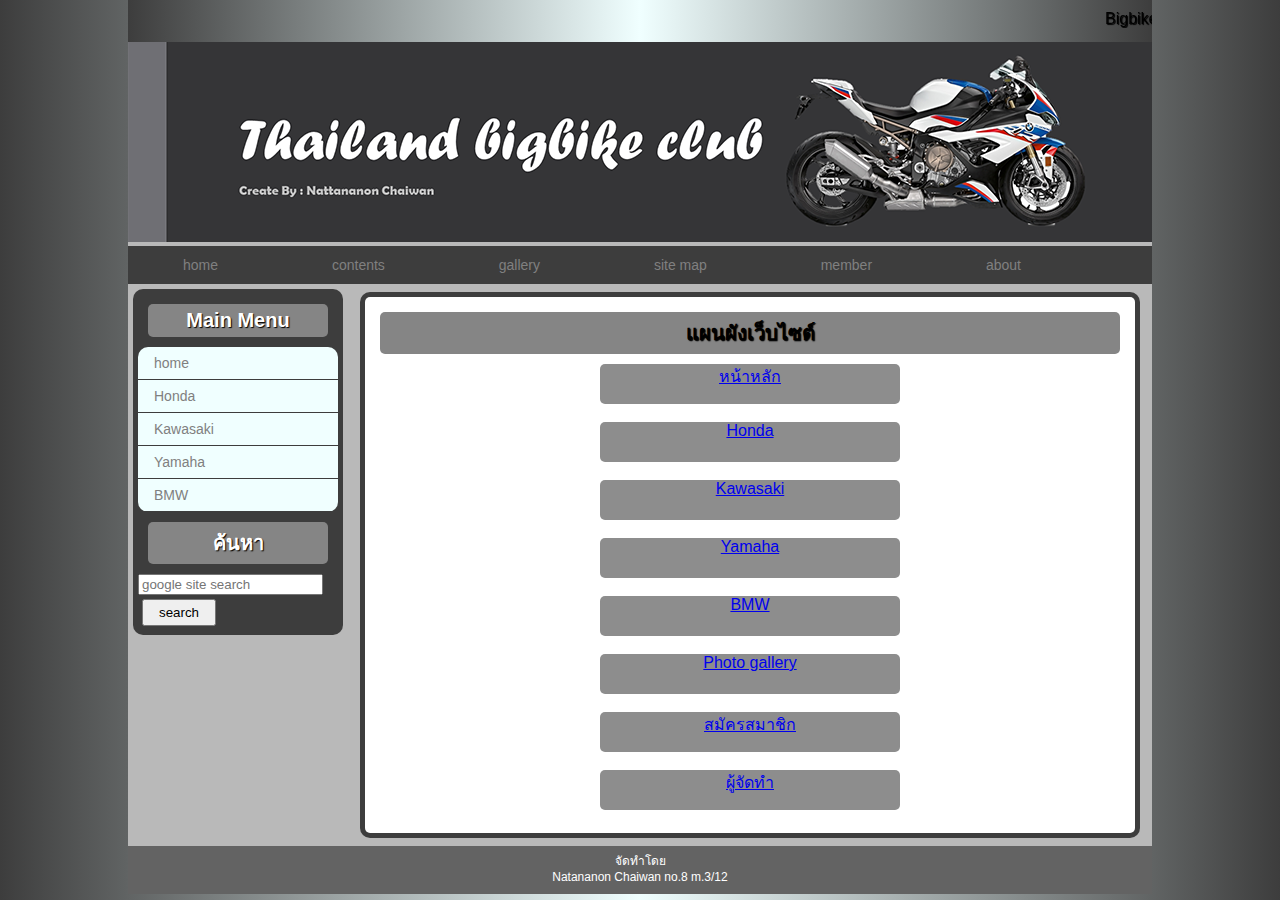
<file: 312-08/sitemap.html>
<!DOCTYPE html>
<html lang="en">


<head>
    <title>Bigbike Sport Thailand Club</title>
    <meta charset="UTF-8">
    <link rel="stylesheet" href="layout.css">
</head>

<body>
    <div id="container">
        <div id="marquee">
        <marquee OnmouseOver="this.stop()" OnmouseOut="this.start()"> Bigbike Sport Thailand Club </marquee>
    </div>
        <header>
            <img src="img/head.png"> </img>
        </header>
        <nav>
		    <ul>
			    <li> <a href="index.html"> home </a> </li>
			    <li> <a href="contents.html"> contents </a> </li>
			    <li> <a href="gallery.html"> gallery </a> </li>
			    <li> <a href="sitemap.html"> site map </a> </li>
			    <li> <a href="member.html"> member </a> </li>
			    <li> <a href="about.html"> about </a> </li>
		    </ul>
        </nav>
        <aside>
            <h2> Main Menu </h2>
            <ul>
                <li> <a href="index.html"> home </a> </li>
                <li> <a href="p1.html"> Honda </a> </li>
                <li> <a href="p2.html"> Kawasaki </a> </li>
                <li> <a href="p3.html"> Yamaha </a> </li>
                <li> <a href="p4.html"> BMW </a> </li>
            </ul>
	    <h2>ค้นหา</h2>
		<from method="get" action="https://www.google.co.th/search" target"_blank">
        		<div>
				<input type="text" placeholder="google site search">
				<input type="submit" value="search"/>
				<input type="hidden" value="https://www.google.co.th/search"/>
				</div>
			</form>
        </aside>
	<section>
		<article>
			<h2> แผนผังเว็บไซต์ </h2>
			<center>
                    <div class="test"> <a href="index.html"> หน้าหลัก </a> </div> <br>
                    <div class="test"> <a href="p1.html"> Honda </a> </div> <br>
                    <div class="test"> <a href="p2.html"> Kawasaki </a> </div> <br>
                    <div class="test"> <a href="p3.html"> Yamaha </a> </div> <br>
                    <div class="test"> <a href="p4.html"> BMW </a> </div> <br>
                    <div class="test"> <a href="gallery.html"> Photo gallery </a> </div> <br>
                    <div class="test"> <a href="member.html"> สมัครสมาชิก </a> </div> <br>
                    <div class="test"> <a href="about.html"> ผู้จัดทำ </a> </div> <br>
            </center>
		</article>
	</section>
		<br class="clearflot"/>
		<footer>
			จัดทำโดย <br>
			Natananon Chaiwan no.8 m.3/12
		</footer>		
    </div>    
</body>
</html>
</file>
<file: 312-08/layout.css>
body
{
      font:100% Verdana, Arial, sans-serif;
      background: linear-gradient(to right, #3d3d3d, #F0FFFF , #3d3d3d);
      margin:0;
      padding:0;
      border:0;
      text-align:center;
      color:black;
}

#container
{
     width:1024px;
         background:rgb(185, 185, 185);
         margin:0 auto;
         padding:0;
         border:0;
         text-align:left;
}
#marquee
{
         background:linear-gradient(to right, #3d3d3d, #F0FFFF , #3d3d3d);
         font-size:16px;
         padding:10px 0;
         color:black;
         text-shadow: 1px 1px 1px black;
}

header img
{
    width:1024px;
    height:200px;
}

nav
{
	background:#3d3d3d ;
	margin:0;
	padding:10px 0 10px 0;
	border:0;
}

nav ul
{
	list-style:none;
	margin:0;
	padding:0;
}

nav ul li
{
	display:inline;
}

nav ul li a
{
	font-size:14px;
	color:gray;
	padding:5px 55px;
	text-decoration:none;
	border-radius:5px;
}

li a:hover
{
	background:#7a7a7a;
	color:white;
}

aside
{
    float: left;
    width: 200px;
    background: #3d3d3d;
    margin: 5px;
    padding: 5px 5px 5px;
    border: 2px;
    border-radius: 10px;
    box-shadow: 2px 2px 1px none;
}


aside h2
{
    color: white;
    text-align: center;
}

aside ul
{
    margin: 0;
    padding: 0;
    border-radius: 10px;
    background:#F0FFFF;


}

aside ul li 
{
    font-size: 14px;
    list-style:none;
    border-bottom: 1px solid #3d3d3d;


}

aside ul li a
{
	display: block;
	color:gray;
	padding:8px 16px;
	text-decoration:none;
}

aside a:hover
{
    background: #dadada;
    color: white;
}

h2
{
     font-size:20px;
     text-align:center;
     text-shadow:1px 1px 1px black;
     background :#858585;
     border:2px;
     border-radius:5px;
     margin:10px;
     padding:5px;
     color:none;
}

h3
{
    font-size: 18px;
    color: navy;
    font-style: bold;
}

form
{
                text-align: center;
                background:#ffffff;
                border-radius : 5px;
                padding:13px;
}

input[type=submit ], input[type=reset]
{
                padding:4px 15px;
                margin:4px;
                cursor:pointer;
}

section
{

                  float:right;
                  width:780px;
                  margin:8px 12px;
                  background: #3d3d3d;
                  border-radius:10px;
}

article
{

                  background:#a0a0a0;
                  width:680px auto;
                  border-radius:10px;
                  margin:5px 0;
                  padding:5px 10px;
}

article video
{

                  background: #3d3d3d;
                  border-radius:5px;
}

article img
{
    float: left;
    padding: 2px 5px;
}

.btn
{
    margin: 2px;
    color: white;
    padding: 2px 5px;
    cursor: pointer;
    border: 2px;
    border-radius: 5px;
}

.website {background: green;}

.website:hover
{
    background: yellow;
    color: black;
}

#gallery
{
    border: 0;
    padding: 18px;
    width: 150px;
    float: left;
    text-align: center;
    border-radius: 5px;
}

#gallery:hover {border: 1px solid white;}

#gallery img
{
    width: 100%;
    height: auto;
}

table
{
    background: white;
    padding: 2px;
    width: 760px;
}

table tr td
{
    padding: 2px;
    border: 2px;
}

article
{
    background-color: #ffffff;
    margin: 5px;
    padding: 5px 5px;
    border: 5px;
    border-radius: 5px;
}

footer
{
                padding: 5px 0 10px 0;
                background: linear-gradient(to bottom,rgb(99, 99, 99) 0%,rgb(99, 99, 99) 100%);
                text-align:center;
                font-size:12px;
                color:rgb(255, 255, 255);
                clear:both;
}

.test
{
    width: 300px;
    height: 40px;
    background: rgb(141, 141, 141);
    transition: width 2s;
    border-radius: 5px;
}

.test:hover
{
    width: 500px;
    background: rgb(94, 94, 94);
}

article p
{
    color: rgb(0, 0, 0);
}
</file>
